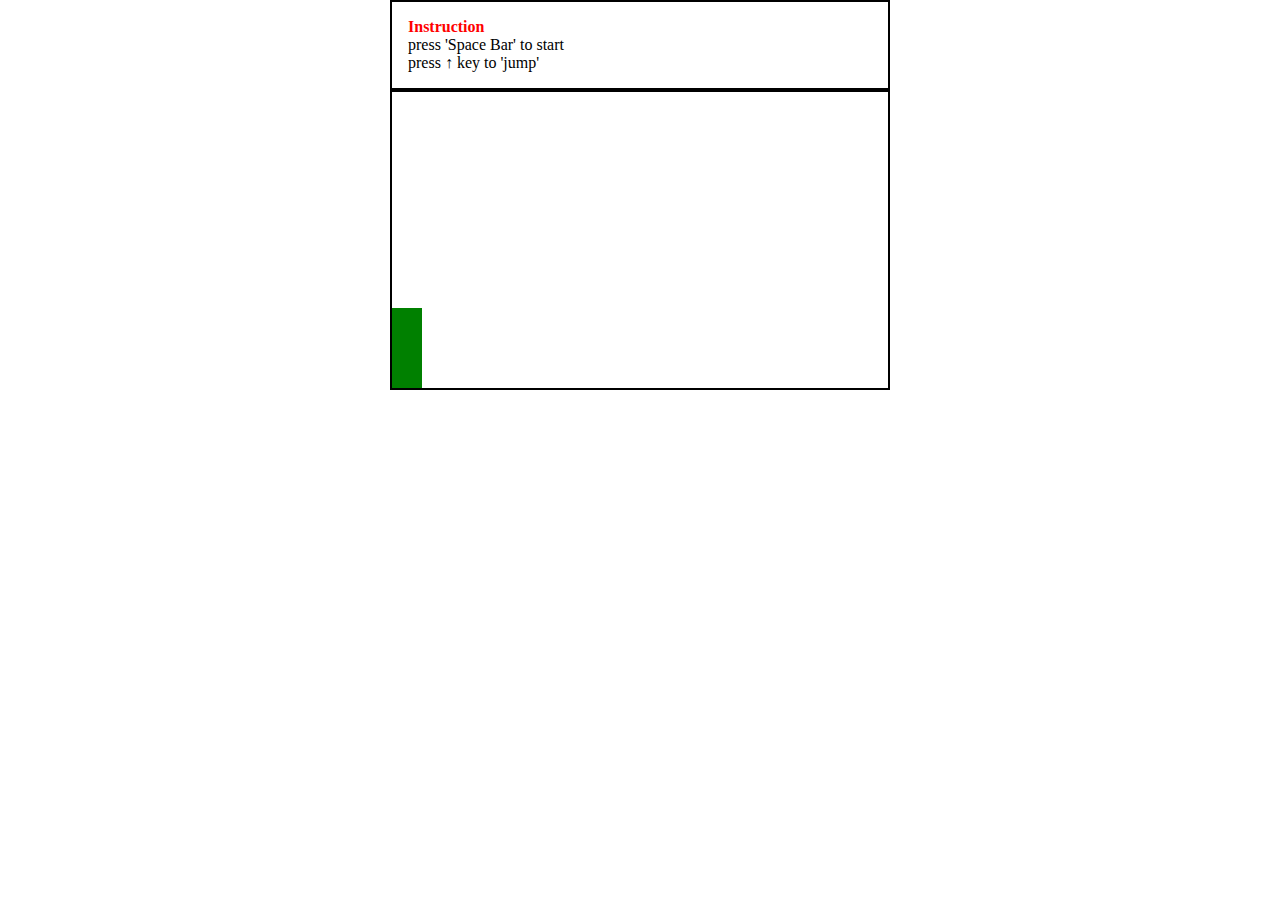
<file: 01-Jump to Survive - Foundation/index.html>
<!DOCTYPE html>
<html lang="en">
  <head>
    <meta charset="UTF-8" />
    <meta http-equiv="X-UA-Compatible" content="IE=edge" />
    <meta name="viewport" content="width=device-width, initial-scale=1.0" />
    <title>Javascript Jumping Game</title>
    <!-- css -->
    <link rel="stylesheet" href="style.css" />
    <!-- js -->
    <script src="./app.js" defer></script>
  </head>
  <body>
    <div class="game">
      <div class="game-info">
        <h4 style="color: red">Instruction</h4>
        <p>press <span>'Space Bar'</span> to start</p>
        <p>press <span>↑</span> key to 'jump'</p>
      </div>
      <div class="game-container">
        <div class="character"></div>
        <div class="enemy"></div>
      </div>
    </div>
  </body>
</html>
</file>
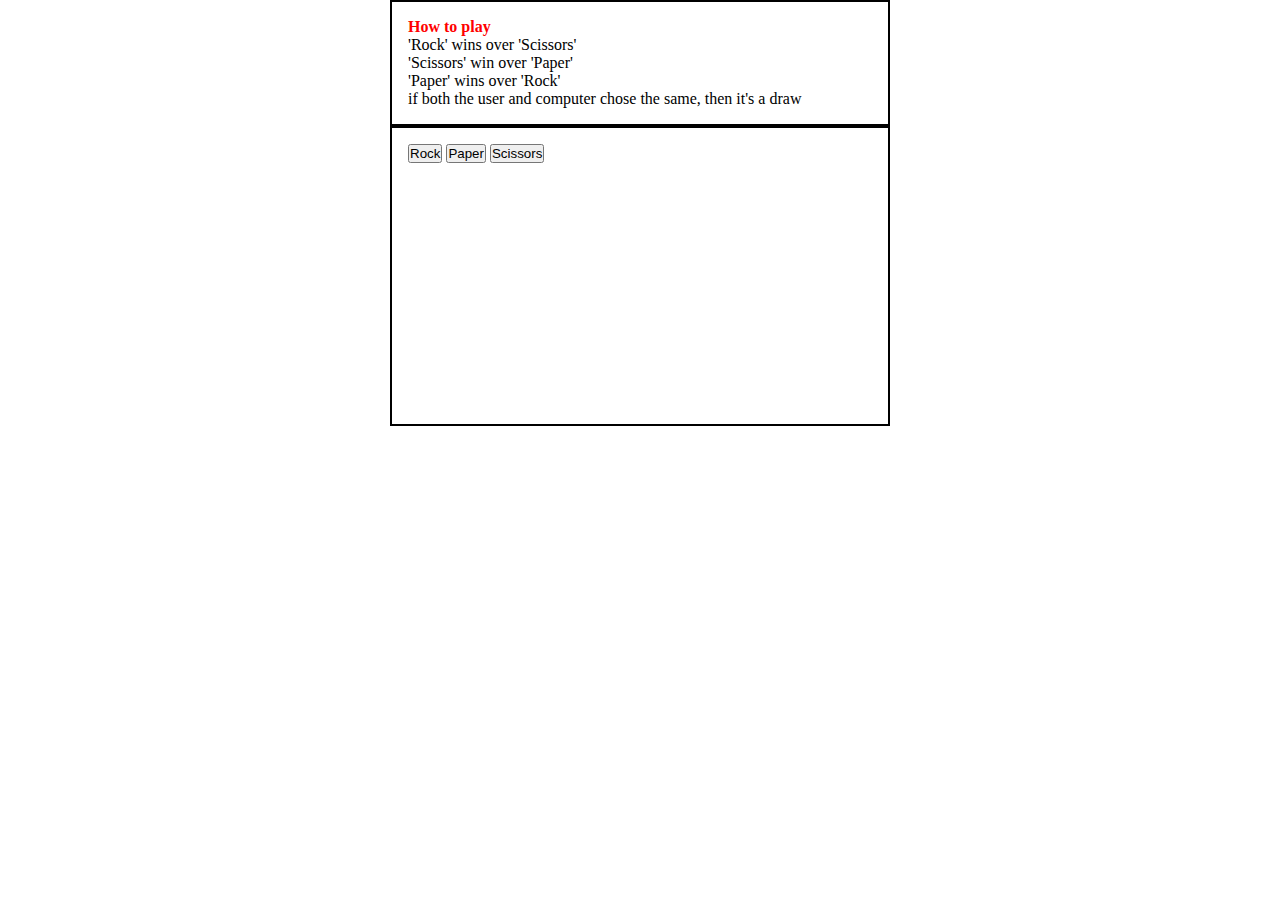
<file: 02-Rock-Paper-Scissors - Foundation/index.html>
<!DOCTYPE html>
<html lang="en">
  <head>
    <meta charset="UTF-8" />
    <meta http-equiv="X-UA-Compatible" content="IE=edge" />
    <meta name="viewport" content="width=device-width, initial-scale=1.0" />
    <title>Javascript Jumping Game</title>
    <!-- css -->
    <link rel="stylesheet" href="style.css" />
    <!-- js -->
    <script src="./app.js" defer></script>
  </head>
  <body>
    <div class="game">
      <div class="game-info">
        <h4 style="color: red">How to play</h4>
        <p>'Rock' wins over 'Scissors'</p>
        <p>'Scissors' win over 'Paper'</p>
        <p>'Paper' wins over 'Rock'</p>
        <p>if both the user and computer chose the same, then it's a draw</p>
      </div>
      <div class="game-container">
        <div class="user"></div>
        <div class="computer"></div>
        <div class="result" style="color: blue"></div>

        <button>Rock</button>
        <button>Paper</button>
        <button>Scissors</button>
      </div>
    </div>
  </body>
</html>
</file>
<file: 01-Jump to Survive - Foundation/style.css>
* {
  box-sizing: border-box;
  margin: 0;
  padding: 0;
}
html {
  display: flex;
  justify-content: center;
}

.game-info {
  width: 500px;
  border: 2px solid #000;
  padding: 1rem;
}

.game-container {
  width: 500px;
  height: 300px;
  border: 2px solid #000;
  overflow: hidden;
  position: relative;
}
.character {
  width: 30px;
  height: 80px;
  background-color: green;
  position: absolute;
  bottom: 0;
  left: 0;
}
.character.animate {
  animation: characterJump 500ms linear;
}
.enemy {
  width: 50px;
  height: 50px;
  background-color: red;
  position: absolute;
  bottom: 0;
  left: 500px;
}
.enemy.animate {
  animation: enemyMove 1s linear infinite;
}

/* animations */
@keyframes enemyMove {
  0% {
    left: 500px;
  }
  100% {
    left: -50px;
  }
}
@keyframes characterJump {
  0% {
    bottom: 0;
  }
  40% {
    bottom: 100px;
  }
  60% {
    bottom: 100px;
  }
  100% {
    bottom: 0;
  }
}
</file>
<file: 02-Rock-Paper-Scissors - Foundation/style.css>
* {
  box-sizing: border-box;
  margin: 0;
  padding: 0;
}
html {
  display: flex;
  justify-content: center;
}

.game-info {
  width: 500px;
  border: 2px solid #000;
  padding: 1rem;
}

.game-container {
  width: 500px;
  height: 300px;
  border: 2px solid #000;
  padding: 1rem;
}
</file>
